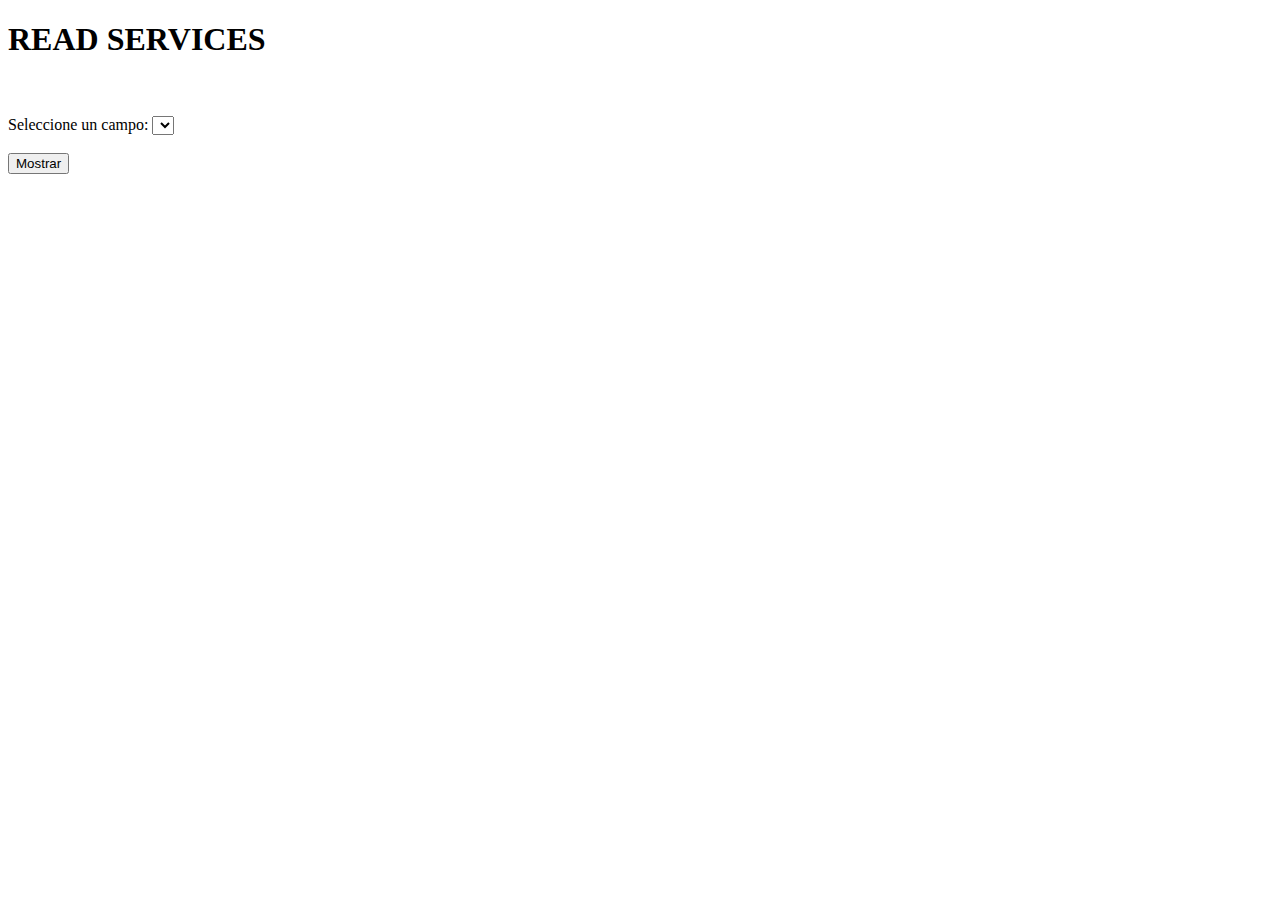
<file: index.html>
<!DOCTYPE html>
<html lang="en">
<head>
    <meta charset="UTF-8">
    <meta name="viewport" content="width=device-width, initial-scale=1.0">
    <link href="https://cdn.jsdelivr.net/npm/bootstrap@5.3.2/dist/css/bootstrap.min.css" rel="stylesheet" integrity="sha384-T3c6CoIi6uLrA9TneNEoa7RxnatzjcDSCmG1MXxSR1GAsXEV/Dwwykc2MPK8M2HN" crossorigin="anonymous">
    <link rel="stylesheet" href="./css/styles.css">
    <title>SERVICES</title>
</head>
<body class="container bg-info">
    <h1 class="mt-5">READ SERVICES</h1>
    <br>
    <br>
    <!-- <div id="app"></div> -->
    <label for="cboCampo" class="form-label">Seleccione un campo:</label>
    <select id="cboCampo" class="form-select"></select>
    <div class="combos"></div>
    <br>
    <button id="btnMostrar" class="btn btn-primary">Mostrar</button>
    <br>
    <br>
    <div id="app" class="card p-4">
    </div>

    <script src="https://cdn.jsdelivr.net/npm/bootstrap@5.3.2/dist/js/bootstrap.bundle.min.js" integrity="sha384-C6RzsynM9kWDrMNeT87bh95OGNyZPhcTNXj1NW7RuBCsyN/o0jlpcV8Qyq46cDfL" crossorigin="anonymous"></script>
    <script src="./js/app.js"></script>
</body>
</html>
</file>
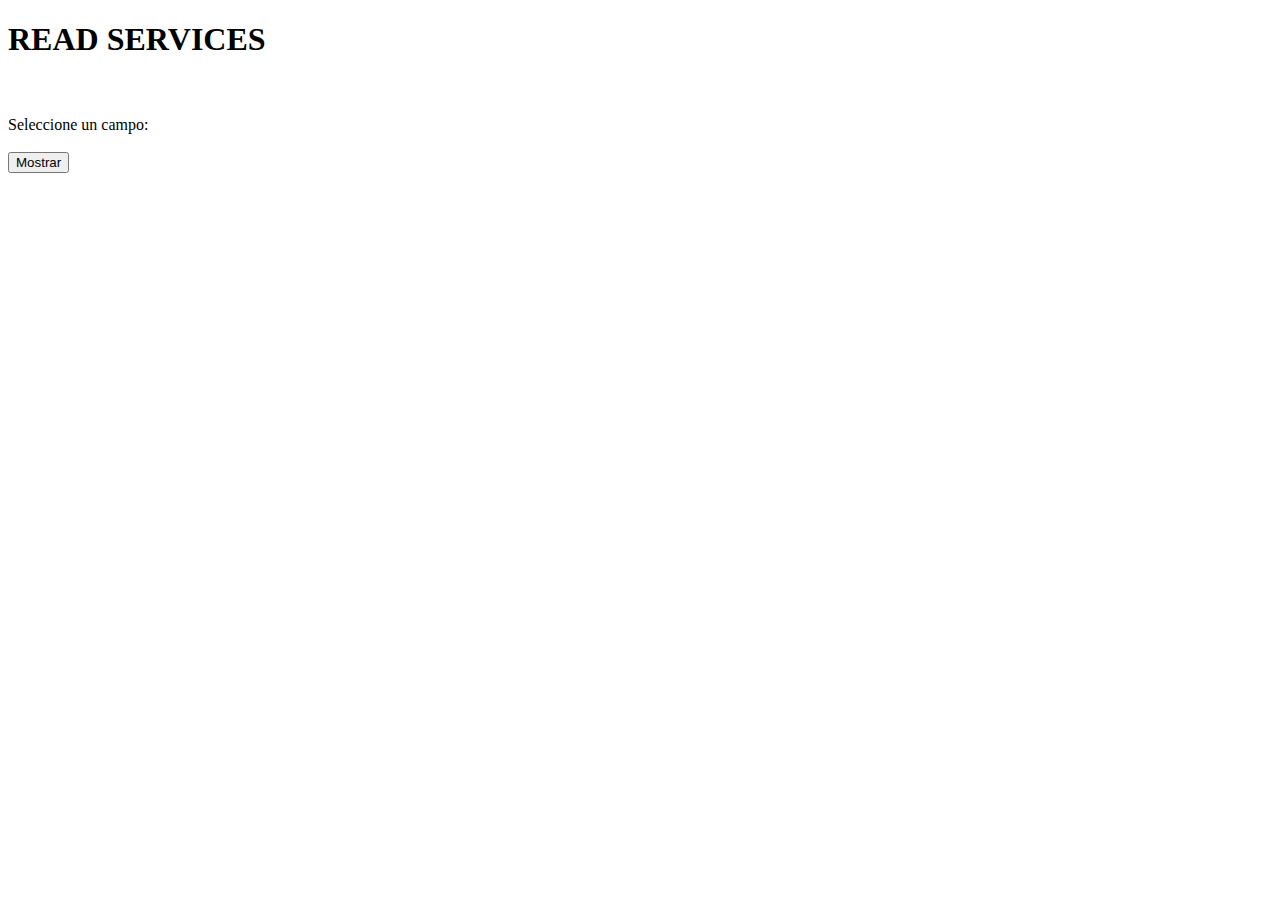
<file: mejora.html>
<!DOCTYPE html>
<html lang="en">
<head>
    <meta charset="UTF-8">
    <meta name="viewport" content="width=device-width, initial-scale=1.0">
    <link href="https://cdn.jsdelivr.net/npm/bootstrap@5.3.2/dist/css/bootstrap.min.css" rel="stylesheet" integrity="sha384-T3c6CoIi6uLrA9TneNEoa7RxnatzjcDSCmG1MXxSR1GAsXEV/Dwwykc2MPK8M2HN" crossorigin="anonymous">
    <link rel="stylesheet" href="./css/styles.css">
    <title>SERVICES</title>
</head>
<body class="container bg-info">
    <h1 class="mt-5">READ SERVICES</h1>
    <br>
    <br>
    <!-- <div id="app"></div> -->
    <label class="form-label">Seleccione un campo:</label>
    <div class="combos"><div></div></div>
    <br>
    <button id="btnMostrar" class="btn btn-primary">Mostrar</button>
    <br>
    <br>
    <div id="app" class="card p-4">
    </div>

    <script src="https://cdn.jsdelivr.net/npm/bootstrap@5.3.2/dist/js/bootstrap.bundle.min.js" integrity="sha384-C6RzsynM9kWDrMNeT87bh95OGNyZPhcTNXj1NW7RuBCsyN/o0jlpcV8Qyq46cDfL" crossorigin="anonymous"></script>
    <script src="./js/app2.js"></script>
</body>
</html>
</file>
<file: css/styles.css>
/* *, *::after, *::before {
    box-sizing: border-box !important;
    margin: 0;
    padding: 0;
} */
</file>
